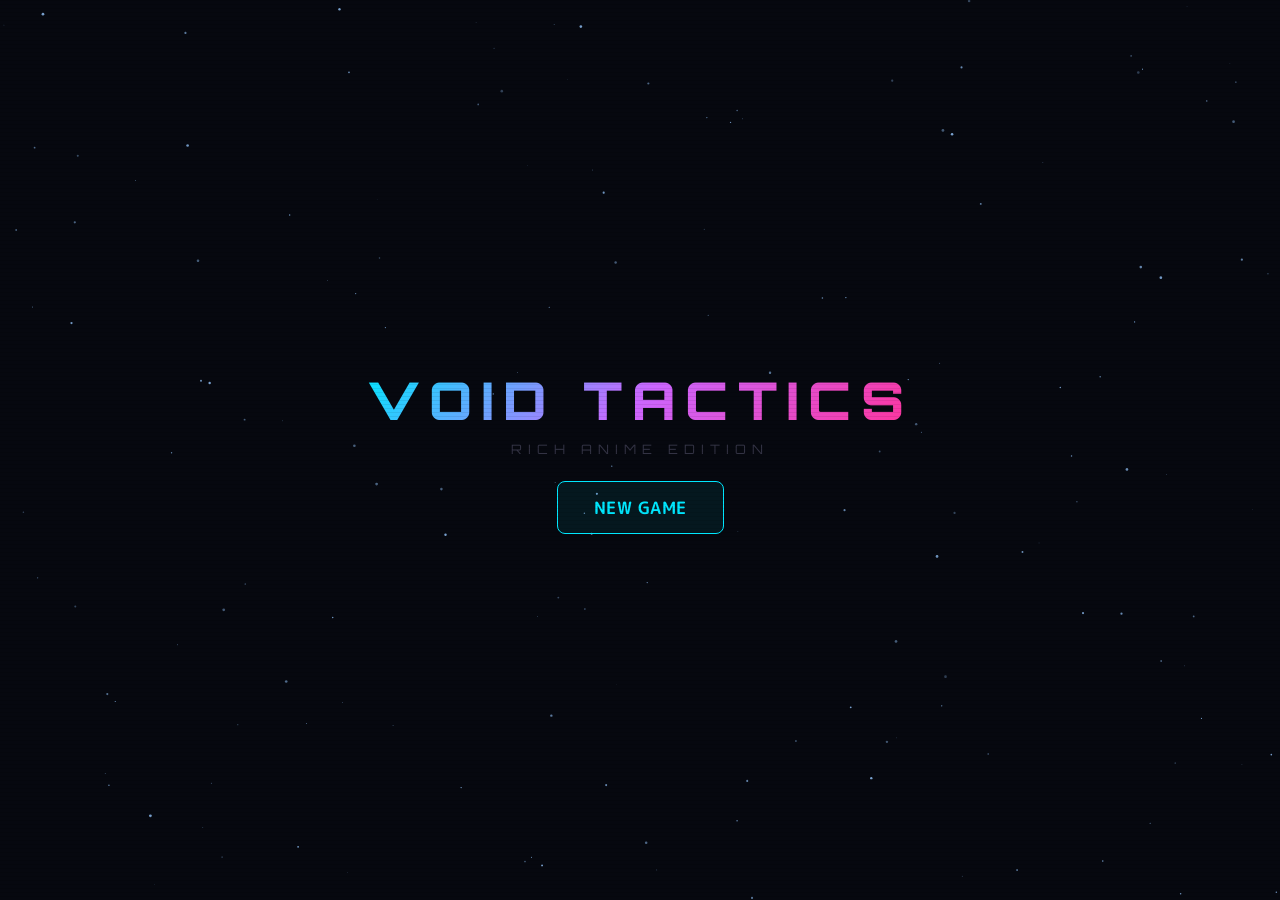
<file: game.html>
<!DOCTYPE html>
<html lang="ja">
<head>
<meta charset="UTF-8">
<title>VOID TACTICS 4.0 - Rich Anime Edition</title>
<link href="https://fonts.googleapis.com/css2?family=M+PLUS+Rounded+1c:wght@400;700;900&family=Orbitron:wght@700;900&display=swap" rel="stylesheet">
<style>
:root{--cyan:#00e8ff;--magenta:#ff3399;--gold:#ffd84d;--green:#44ffaa;--purple:#cc66ff;--bg:#06080f;--panel:rgba(8,12,26,0.82);--border:rgba(0,232,255,0.35);}
*{box-sizing:border-box;user-select:none;font-family:'M PLUS Rounded 1c',sans-serif;}
body{margin:0;background:var(--bg);overflow:hidden;display:flex;justify-content:center;align-items:center;height:100vh;}
#stars-bg{position:fixed;inset:0;pointer-events:none;z-index:0;}
.wrap{position:relative;z-index:1;width:100%;max-width:980px;}
body::after{content:'';position:fixed;inset:0;background:repeating-linear-gradient(0deg,transparent,transparent 3px,rgba(0,0,0,.07) 3px,rgba(0,0,0,.07) 4px);pointer-events:none;z-index:9998;}
.btn{background:rgba(0,232,255,.07);border:1.5px solid var(--cyan);color:var(--cyan);padding:8px 18px;cursor:pointer;transition:.2s;font-family:'M PLUS Rounded 1c',sans-serif;font-weight:700;font-size:13px;letter-spacing:.5px;border-radius:4px;}
.btn:hover{background:var(--cyan);color:#000;box-shadow:0 0 16px var(--cyan);}
.btn:disabled{border-color:#333;color:#444;background:transparent;cursor:not-allowed;box-shadow:none;}
.btn.gold-btn{border-color:var(--gold);color:var(--gold);}
.btn.gold-btn:hover{background:var(--gold);color:#000;box-shadow:0 0 16px var(--gold);}
.btn.big{font-size:17px;padding:13px 36px;border-radius:8px;}
.btn.back{border-color:#334;color:#667;font-size:11px;padding:5px 14px;}
.btn.back:hover{border-color:var(--cyan);color:var(--cyan);}
.screen{display:none;width:100%;flex-direction:column;position:relative;}
.screen.active{display:flex;animation:fadeIn .4s;}
@keyframes fadeIn{from{opacity:0;transform:translateY(8px)}to{opacity:1;transform:none}}
.header{display:flex;justify-content:space-between;align-items:center;padding:8px 16px;background:rgba(0,0,0,.65);border-bottom:1px solid var(--border);margin-bottom:12px;font-size:12px;border-radius:0 0 4px 4px;}
.gold-txt{color:var(--gold);font-weight:900;}
.save-badge{background:rgba(0,255,100,.15);border:1px solid #00ff88;color:#00ff88;padding:2px 8px;border-radius:10px;font-size:11px;}
#screen-start{align-items:center;justify-content:center;height:92vh;gap:16px;}
.title-main{font-family:'Orbitron',sans-serif;font-size:52px;font-weight:900;background:linear-gradient(135deg,var(--cyan),var(--purple),var(--magenta));-webkit-background-clip:text;-webkit-text-fill-color:transparent;letter-spacing:10px;animation:titlePulse 4s infinite;}
@keyframes titlePulse{0%,100%{filter:drop-shadow(0 0 20px rgba(0,232,255,.5))}50%{filter:drop-shadow(0 0 40px rgba(204,102,255,.7))}}
.save-notice{color:#44ffaa;font-size:13px;background:rgba(0,255,100,.1);border:1px solid rgba(0,255,100,.3);padding:6px 18px;border-radius:20px;}
#screen-charselect{height:92vh;align-items:center;overflow:hidden;}
.char-grid{display:grid;grid-template-columns:repeat(4,1fr);gap:14px;width:100%;}
.char-card{background:rgba(8,12,28,.9);border:2px solid #1a2040;border-radius:12px;padding:12px 10px;cursor:pointer;transition:.25s;text-align:center;position:relative;overflow:hidden;}
.char-card::before{content:'';position:absolute;inset:0;background:linear-gradient(135deg,transparent 60%,rgba(255,255,255,.03));pointer-events:none;}
.char-card:hover{border-color:rgba(0,232,255,.6);box-shadow:0 0 20px rgba(0,232,255,.2);transform:translateY(-3px);}
.char-card.selected{border-color:var(--cyan);box-shadow:0 0 25px rgba(0,232,255,.35);}
.char-card.selected .sel-badge{display:block;}
.sel-badge{display:none;position:absolute;top:7px;right:7px;background:var(--cyan);color:#000;font-size:9px;font-weight:900;padding:2px 6px;border-radius:8px;}
.char-class-tag{font-size:10px;font-weight:700;letter-spacing:2px;margin-bottom:4px;opacity:.7;}
.char-name-big{font-size:16px;font-weight:900;margin-bottom:3px;}
.char-flavor{font-size:10px;color:#667;margin-bottom:6px;line-height:1.4;}
.stat-row{display:flex;justify-content:space-between;font-size:10px;color:#556;padding:1px 0;}
.stat-val{color:#aaa;}
#screen-hub{height:92vh;}
.hub-body{display:flex;gap:14px;flex:1;}
.hub-panel{background:var(--panel);border:1px solid var(--border);border-radius:10px;padding:16px;}
.hub-status{width:240px;display:flex;flex-direction:column;align-items:center;gap:10px;}
.hub-shop{flex:1;}
.hub-char-name{font-size:22px;font-weight:900;margin-bottom:2px;}
.hub-stat-grid{width:100%;display:grid;grid-template-columns:1fr 1fr;gap:6px;font-size:12px;}
.stat-box{background:rgba(0,0,0,.4);border:1px solid #1a2040;border-radius:6px;padding:6px 10px;text-align:center;}
.stat-box .s-label{color:#445;font-size:10px;margin-bottom:2px;}
.stat-box .s-val{font-size:18px;font-weight:900;}
.shop-section-title{font-family:'Orbitron',sans-serif;font-size:13px;color:var(--gold);margin:0 0 10px;letter-spacing:2px;}
.shop-item{display:flex;justify-content:space-between;align-items:center;border-bottom:1px solid #0f1428;padding:10px 0;}
.shop-item-desc{font-size:12px;color:#778;margin-top:2px;}
#screen-battle{height:92vh;}
.battle-scene{display:flex;justify-content:space-around;align-items:center;flex:1;gap:10px;}
.battle-card{width:270px;background:var(--panel);border:2px solid var(--border);border-radius:12px;padding:14px;position:relative;transition:.3s;}
#player-card{border-color:rgba(0,232,255,.5);}
#enemy-card{border-color:rgba(255,51,153,.5);}
.card-sprite-area{height:130px;display:flex;align-items:center;justify-content:center;margin-bottom:8px;position:relative;}
canvas{image-rendering:pixelated;image-rendering:crisp-edges;}
.card-name{font-size:17px;font-weight:900;letter-spacing:1px;margin-bottom:6px;}
.efx-row{display:flex;gap:4px;flex-wrap:wrap;min-height:20px;margin-bottom:6px;}
.efx{font-size:10px;font-weight:700;padding:2px 6px;border-radius:8px;}
.efx-buff{background:rgba(0,255,100,.15);border:1px solid #00ff88;color:#00ff88;}
.efx-debuff{background:rgba(255,51,153,.15);border:1px solid var(--magenta);color:var(--magenta);}
.bar-label{font-size:11px;color:#556;margin-bottom:2px;}
.bar-track{width:100%;height:9px;background:#0a0e1a;border-radius:4px;overflow:hidden;margin-bottom:6px;}
.bar-fill{height:100%;border-radius:4px;transition:width .4s cubic-bezier(.4,0,.2,1);}
.hp-fill{background:linear-gradient(90deg,#00cc55,#44ffaa);}
.ep-fill{background:linear-gradient(90deg,#0088dd,var(--cyan));}
.enemy-fill{background:linear-gradient(90deg,#cc0044,var(--magenta));}
.vs-gfx{font-family:'Orbitron',sans-serif;font-size:28px;font-weight:900;color:#1a2040;text-shadow:0 0 20px rgba(0,232,255,.1);}
.battle-bottom{display:grid;grid-template-columns:2fr 1fr;gap:12px;height:185px;}
.cmd-panel{background:rgba(4,8,20,.9);border:1px solid var(--border);border-radius:10px;padding:10px;display:flex;flex-wrap:wrap;gap:6px;align-content:flex-start;overflow-y:auto;}
.log-panel{background:rgba(2,4,12,.95);border:1px solid #111828;border-radius:10px;padding:10px;overflow-y:auto;font-size:11.5px;color:#667;line-height:1.6;}
.log-line{padding:1px 0;}
.skill-btn{font-size:12px!important;padding:6px 12px!important;border-radius:6px!important;}
.dmg-pop{position:absolute;font-size:28px;font-weight:900;pointer-events:none;z-index:300;animation:floatUp .85s forwards;font-family:'Orbitron',sans-serif;}
@keyframes floatUp{0%{opacity:1;transform:translateY(0) scale(1.1)}60%{opacity:1;transform:translateY(-28px) scale(1.2)}100%{opacity:0;transform:translateY(-52px) scale(.9)}}
.heal-pop{color:#44ffaa;text-shadow:0 0 10px #44ffaa;}
@keyframes hitShake{0%,100%{transform:none}25%{transform:translateX(-6px) rotate(-1deg)}75%{transform:translateX(6px) rotate(1deg)}}
.hit-anim{animation:hitShake .28s;}
@keyframes deadFlash{0%,100%{opacity:1}50%{opacity:.2}}
.dead-anim{animation:deadFlash .4s 3;}
</style>
</head>
<body>
<canvas id="stars-bg"></canvas>
<div class="wrap">

<div id="screen-start" class="screen active">
  <div class="title-main">VOID TACTICS</div>
  <div style="font-family:'Orbitron',sans-serif;font-size:13px;color:#334;letter-spacing:6px;margin-top:-8px;">RICH ANIME EDITION</div>
  <div id="start-save-info" style="display:none;" class="save-notice">📁 セーブデータを検出しました</div>
  <div style="display:flex;gap:12px;margin-top:8px;">
    <button class="btn big" onclick="switchScreen('charselect')">NEW GAME</button>
    <button class="btn big gold-btn" id="continue-btn" onclick="continueGame()" style="display:none;">CONTINUE ▶</button>
  </div>
  <button class="btn" onclick="deleteSave()" id="delete-btn" style="display:none;font-size:11px;opacity:.5;margin-top:4px;">セーブ削除</button>
</div>

<div id="screen-charselect" class="screen">
  <div style="display:flex;align-items:center;gap:10px;margin-bottom:12px;">
    <button class="btn back" onclick="switchScreen('start')">◀ BACK</button>
    <div style="flex:1;text-align:center;">
      <div style="font-family:'Orbitron',sans-serif;font-size:20px;color:var(--cyan);letter-spacing:4px;">SELECT AGENT</div>
      <div style="font-size:11px;color:#334;margin-top:2px;">あなたのエージェントを選んでください</div>
    </div>
    <div style="width:70px;"></div>
  </div>
  <div class="char-grid" id="char-grid"></div>
  <div style="text-align:center;margin-top:14px;">
    <button class="btn big gold-btn" onclick="confirmCharSelect()">DEPLOY  ▶▶</button>
  </div>
</div>

<div id="screen-hub" class="screen">
  <div class="header">
    <div style="display:flex;align-items:center;gap:10px;">
      <button class="btn back" onclick="switchScreen('charselect')">◀ キャラ変更</button>
      <span style="color:#334;">BASE CAMP</span>
      <span class="save-badge" id="save-status">💾 SAVED</span>
    </div>
    <div class="gold-txt">🪙 <span id="ui-coin">0</span> &nbsp;│&nbsp; 💎 CORE <span id="ui-core">0</span></div>
  </div>
  <div class="hub-body">
    <div class="hub-panel hub-status">
      <div id="hub-sprite-wrap" style="height:130px;display:flex;align-items:center;justify-content:center;"></div>
      <div class="hub-char-name" id="hub-cname" style="color:var(--cyan);text-align:center;"></div>
      <div style="font-size:11px;color:#445;text-align:center;margin-bottom:8px;" id="hub-ctitle"></div>
      <div class="hub-stat-grid">
        <div class="stat-box"><div class="s-label">MAX HP</div><div class="s-val" id="hub-hp" style="color:var(--green);">-</div></div>
        <div class="stat-box"><div class="s-label">MAX EP</div><div class="s-val" id="hub-ep" style="color:var(--cyan);">-</div></div>
        <div class="stat-box" style="grid-column:span 2"><div class="s-label">BASE ATK</div><div class="s-val" id="hub-atk" style="color:var(--magenta);">-</div></div>
      </div>
      <div style="font-size:11px;color:#445;margin-top:8px;">戦闘数: <span id="hub-battles" style="color:#aaa;">0</span> &nbsp;│&nbsp; 最高Lv: <span id="hub-maxlv" style="color:var(--gold);">-</span></div>
      <button class="btn" style="width:100%;margin-top:12px;font-size:16px;" onclick="startBattle()">⚔ DEPLOY</button>
    </div>
    <div class="hub-panel hub-shop">
      <div class="shop-section-title">◆ BLACK MARKET</div>
      <div class="shop-item">
        <div><div style="font-weight:700;">MAX HP +20</div><div class="shop-item-desc">耐久力を強化する</div></div>
        <button class="btn" onclick="buyUpgrade('hp',50)">🪙 50</button>
      </div>
      <div class="shop-item">
        <div><div style="font-weight:700;">MAX EP +10</div><div class="shop-item-desc">スキル使用回数を増やす</div></div>
        <button class="btn" onclick="buyUpgrade('ep',50)">🪙 50</button>
      </div>
      <div class="shop-item">
        <div><div style="font-weight:700;">BASE ATK +5</div><div class="shop-item-desc">攻撃力を底上げする</div></div>
        <button class="btn" onclick="buyUpgrade('atk',100)">🪙 100</button>
      </div>
      <div class="shop-item">
        <div><div style="font-weight:700;color:var(--purple);">VOID AWAKENING</div><div class="shop-item-desc">VOIDコアで全ステータス+15%(1回のみ)</div></div>
        <button class="btn" style="border-color:var(--purple);color:var(--purple);" onclick="buyVoidAwaken()">💎 3 CORE</button>
      </div>
    </div>
  </div>
</div>

<div id="screen-battle" class="screen">
  <div class="header">
    <div style="display:flex;align-items:center;gap:10px;">
      <button class="btn back" onclick="retreatBattle()">◀ 撤退</button>
      <div style="color:var(--magenta);font-family:'Orbitron',sans-serif;font-size:12px;letter-spacing:2px;">⚔ VOID SECTOR</div>
    </div>
    <div class="gold-txt">🪙 <span id="battle-coin">0</span></div>
  </div>
  <div class="battle-scene">
    <div id="player-card" class="battle-card">
      <div class="card-name" id="b-pname" style="color:var(--cyan);">-</div>
      <div class="card-sprite-area"><canvas id="player-sprite" width="128" height="128" style="width:128px;height:128px;"></canvas></div>
      <div class="efx-row" id="player-efx"></div>
      <div class="bar-label">HP <span id="p-hp-txt" style="color:var(--green);font-weight:700;">-</span>/<span id="p-maxhp">-</span></div>
      <div class="bar-track"><div id="p-hp-bar" class="bar-fill hp-fill" style="width:100%"></div></div>
      <div class="bar-label">EP <span id="p-ep-txt" style="color:var(--cyan);font-weight:700;">-</span>/<span id="p-maxep">-</span></div>
      <div class="bar-track"><div id="p-ep-bar" class="bar-fill ep-fill" style="width:100%"></div></div>
    </div>
    <div class="vs-gfx">VS</div>
    <div id="enemy-card" class="battle-card">
      <div class="card-name" id="b-ename" style="color:var(--magenta);">-</div>
      <div class="card-sprite-area"><canvas id="enemy-sprite" width="128" height="128" style="width:128px;height:128px;"></canvas></div>
      <div class="efx-row" id="enemy-efx"></div>
      <div class="bar-label">HP <span id="e-hp-txt" style="color:var(--magenta);font-weight:700;">-</span>/<span id="e-maxhp">-</span></div>
      <div class="bar-track"><div id="e-hp-bar" class="bar-fill enemy-fill" style="width:100%"></div></div>
    </div>
  </div>
  <div class="battle-bottom">
    <div class="cmd-panel" id="cmd-panel"></div>
    <div class="log-panel" id="log-panel"></div>
  </div>
</div>

</div><script>
// ═══════════════════════════════════════════
// STARFIELD
// ═══════════════════════════════════════════
(function(){
  var cv=document.getElementById('stars-bg'), cx=cv.getContext('2d');
  cv.width=window.innerWidth; cv.height=window.innerHeight;
  var S=[];
  for(var i=0;i<160;i++) S.push({x:Math.random()*cv.width,y:Math.random()*cv.height,r:Math.random()*1.2+.2,s:Math.random()*.4+.6,t:Math.random()*Math.PI*2});
  (function loop(){
    cx.clearRect(0,0,cv.width,cv.height);
    for(var i=0;i<S.length;i++){
      var s=S[i]; s.t+=.008*s.s;
      var a=.3+.5*Math.abs(Math.sin(s.t));
      cx.beginPath(); cx.arc(s.x,s.y,s.r,0,Math.PI*2);
      cx.fillStyle='rgba(150,200,255,'+a+')'; cx.fill();
    }
    requestAnimationFrame(loop);
  })();
})();

// ═══════════════════════════════════════════
// PIXEL ENGINE (4x Scale)
// ═══════════════════════════════════════════
var SC=4;
function px(c,x,y,col){
  if(x<0||x>31||y<0||y>31)return;
  c.fillStyle=col; c.fillRect(x*SC,y*SC,SC,SC);
}
function pxs(c,arr,col){ for(var i=0;i<arr.length;i++) px(c,arr[i][0],arr[i][1],col); }
function pxr(c,x1,y1,x2,y2,col){ c.fillStyle=col; c.fillRect(x1*SC,y1*SC,(x2-x1+1)*SC,(y2-y1+1)*SC); }
function pxclr(c){ c.clearRect(0,0,128,128); }

// ═══════════════════════════════════════════
// BLINK & ANIMATION SYSTEM
// ═══════════════════════════════════════════
var G_TICK=0;
var BLINKS={};
function initBlink(id){ BLINKS[id]={on:false,next:100+Math.floor(Math.random()*100),end:0}; }
function getBlink(id){
  var b=BLINKS[id]; if(!b)return false;
  if(G_TICK>=b.next&&!b.on){ b.on=true; b.end=G_TICK+7; }
  if(b.on&&G_TICK>=b.end){ b.on=false; b.next=G_TICK+100+Math.floor(Math.random()*160); }
  return b.on;
}

// ちびキャラ顔描画
function drawChibiFace(c, cx, cy, eyeColor, blink, blushColor) {
  var skin = '#ffe8d6';
  pxr(c, cx-6, cy-5, cx+6, cy+3, skin);
  pxr(c, cx-5, cy-6, cx+5, cy-6, skin);
  pxs(c, [[cx-7,cy-3],[cx-7,cy-2],[cx-7,cy-1],[cx-7,cy],[cx-7,cy+1],[cx+7,cy-3],[cx+7,cy-2],[cx+7,cy-1],[cx+7,cy],[cx+7,cy+1]], skin);
  pxr(c, cx-4, cy+4, cx+4, cy+4, skin);
  c.fillStyle = blushColor || 'rgba(255,150,150,0.5)';
  c.fillRect((cx-7)*SC, (cy+1)*SC, 3*SC, 2*SC); c.fillRect((cx+4)*SC, (cy+1)*SC, 3*SC, 2*SC);
  if (blink) {
    pxr(c, cx-6, cy, cx-2, cy, '#331122'); pxr(c, cx+2, cy, cx+6, cy, '#331122');
  } else {
    pxr(c, cx-6, cy-3, cx-2, cy+1, '#ffffff'); pxr(c, cx+2, cy-3, cx+6, cy+1, '#ffffff');
    pxr(c, cx-5, cy-2, cx-3, cy+1, eyeColor); pxr(c, cx+3, cy-2, cx+5, cy+1, eyeColor);
    px(c, cx-4, cy-1, '#000000'); px(c, cx-4, cy, '#000000'); px(c, cx+4, cy-1, '#000000'); px(c, cx+4, cy, '#000000');
    px(c, cx-5, cy-2, '#ffffff'); px(c, cx-4, cy-3, '#ffffff'); px(c, cx+3, cy-2, '#ffffff'); px(c, cx+4, cy-3, '#ffffff');
    pxr(c, cx-6, cy-4, cx-2, cy-4, '#221133'); px(c, cx-7, cy-3, '#221133');
    pxr(c, cx+2, cy-4, cx+6, cy-4, '#221133'); px(c, cx+7, cy-3, '#221133');
  }
  px(c, cx, cy+3, '#ff88aa');
}

// ═══════════════════════════════════════════
// RICH FRAME-BY-FRAME ANIMATION (手描き感のあるコマ送り)
// ═══════════════════════════════════════════
var LUNA = {id:'luna', draw:function(c, t) {
  pxclr(c);
  var blink = getBlink('luna');
  // アニメーションフレーム (0, 1, 2, 3 の4コマ)
  var frame = Math.floor(t / 12) % 4; 
  var bOffset = (frame === 1) ? 1 : 0; // 呼吸で体が沈む
  var hOffset = [0, 1, 2, 1][frame];   // 髪が風でなびく
  var stOffset = [0, -1, -2, -1][frame]; // 杖の浮遊
  
  var hair = '#ff66aa', hairD = '#cc3377', dress = '#ee2277', dressL = '#ff88bb';

  // ツインテール後部 (コマ送りで形が変わる)
  pxr(c, 2-hOffset, 10+hOffset, 7, 24+hOffset, hairD);
  pxr(c, 24+hOffset, 10-hOffset, 29, 24-hOffset, hairD);
  
  // 体・足
  pxr(c, 11, 19, 19, 27-bOffset, dress);
  pxr(c, 10, 24-bOffset, 20, 28-bOffset, dressL); 
  pxr(c, 13, 28-bOffset, 14, 30, '#ffe8d6'); 
  pxr(c, 16, 28-bOffset, 17, 30, '#ffe8d6');

  // 顔・前髪
  drawChibiFace(c, 15, 12 + bOffset, '#00ccff', blink);
  pxr(c, 10, 5+bOffset, 20, 9+bOffset, hair);
  pxr(c, 9, 8+bOffset, 11, 14+bOffset, hair);
  pxr(c, 19, 8+bOffset, 21, 14+bOffset, hair);
  pxs(c, [[14,9+bOffset],[15,10+bOffset],[16,9+bOffset]], hair);

  // 魔法の杖
  var staffY = 14 + stOffset;
  pxr(c, 5, staffY, 6, staffY+14, '#ffdd66');
  c.fillStyle = 'rgba(0, 232, 255, ' + (0.3 + frame*0.1) + ')';
  c.fillRect(1*SC, (staffY-4)*SC, 10*SC, 10*SC);
  pxr(c, 4, staffY-2, 7, staffY+1, '#00ffff'); 
  px(c, 5, staffY-1, '#ffffff');
}};

var GANT={id:'gant', draw:function(c,t){
  pxclr(c);
  var blink = getBlink('gant');
  var frame = Math.floor(t / 14) % 4;
  var bOffset = (frame === 2) ? 1 : 0; 
  var hOffset = [0, -1, 0, 1][frame]; // アホ毛の揺れ
  var swOffset = [0, 0, 1, 1][frame]; // 剣の構え揺れ

  var hair='#5c3a21', hairH='#8a5531', armC='#2255aa', armL='#5588ee';

  pxr(c, 10, 19, 20, 26-bOffset, armC);
  pxr(c, 12, 19, 18, 26-bOffset, armL);
  pxr(c, 11, 26-bOffset, 14, 31, '#333344');
  pxr(c, 16, 26-bOffset, 19, 31, '#333344');

  drawChibiFace(c, 15, 13 + bOffset, '#ffaa00', blink);
  pxr(c, 10, 6+bOffset, 20, 10+bOffset, hair);
  pxs(c, [[9,10+bOffset],[9,11+bOffset],[21,10+bOffset],[21,11+bOffset]], hair);
  
  // アホ毛
  pxs(c, [[14, 4+bOffset+hOffset], [15, 4+bOffset+hOffset], [16, 5+bOffset+hOffset]], hairH);
  
  // 剣
  var swY = 12 + bOffset + swOffset;
  pxr(c, 24, swY, 26, swY+16, '#cccccc');
  pxr(c, 25, swY+1, 25, swY+15, '#ffffff');
  pxr(c, 22, swY+12, 28, swY+13, '#ddaa00');
  pxr(c, 24, swY+14, 26, swY+18, '#aa5522');
  
  c.fillStyle = 'rgba(100, 200, 255, ' + (0.1 + (frame%2)*0.1) + ')';
  c.fillRect(23*SC, (swY-2)*SC, 5*SC, 15*SC);
}};

var FORS={id:'fors', draw:function(c,t){
  pxclr(c);
  var frame = Math.floor(t / 15) % 4;
  var bOffset = (frame === 1 || frame === 2) ? 1 : 0;
  var plumeOffset = [0, 1, 2, 1][frame];

  var mt='#778899', mtL='#aabbcc', mtD='#445566';

  pxr(c, 9, 18, 23, 28-bOffset, mt);
  pxr(c, 12, 19, 20, 27-bOffset, mtL);
  pxr(c, 11, 28-bOffset, 15, 31, mtD);
  pxr(c, 17, 28-bOffset, 21, 31, mtD);

  pxr(c, 8, 6+bOffset, 24, 18+bOffset, mtD);
  pxr(c, 9, 7+bOffset, 23, 17+bOffset, mt);
  
  pxr(c, 10, 11+bOffset, 22, 14+bOffset, '#111122');
  var eyeGlow = (frame % 2 === 0) ? '#ffcc00' : '#ff8800';
  pxr(c, 12, 12+bOffset, 14, 13+bOffset, eyeGlow);
  pxr(c, 18, 12+bOffset, 20, 13+bOffset, eyeGlow);
  
  // 兜の羽飾り
  pxr(c, 15+plumeOffset, 1+bOffset, 17+plumeOffset, 7+bOffset, '#cc2233');

  // 盾
  pxr(c, 2, 14, 8, 29, mtD);
  pxr(c, 3, 15, 7, 28, mtL);
  pxr(c, 4, 18, 6, 25, '#cc2233'); 
}};

var SHADOW={id:'shadow', draw:function(c,t){
  pxclr(c);
  var blink=getBlink('shadow');
  var frame = Math.floor(t / 12) % 4;
  var bOffset = (frame === 2) ? 1 : 0;
  var capeOffset = [0, 1, 2, 1][frame];
  var orbOffset = [0, -1, -2, -1][frame];
  
  var hat='#221133', robe='#331144', teal='#00ffaa';

  // マント・後ろ髪
  pxr(c, 6, 16, 26, 30-bOffset, robe);
  pxr(c, 3, 14+capeOffset, 10, 26+capeOffset, '#110822');
  pxr(c, 22, 14-capeOffset, 29, 26-capeOffset, '#110822');

  drawChibiFace(c, 15, 14 + bOffset, teal, blink, 'rgba(150,50,150,0.4)');

  pxr(c, 4, 9+bOffset, 28, 11+bOffset, hat);
  pxr(c, 10, 2+bOffset, 22, 9+bOffset, hat);
  pxr(c, 12, 0+bOffset, 20, 2+bOffset, hat);
  pxr(c, 10, 8+bOffset, 22, 9+bOffset, teal);

  // オーブ
  var orb1Y = 20 + orbOffset;
  var orb2Y = 15 - orbOffset;
  c.fillStyle = 'rgba(0, 255, 170, ' + (0.5 + frame*0.1) + ')';
  c.fillRect(4*SC, orb1Y*SC, 3*SC, 3*SC);
  c.fillRect(25*SC, orb2Y*SC, 2*SC, 2*SC);
}};

// ═══════════════════════════════════════════
// ENEMIES
// ═══════════════════════════════════════════
var VOID_CREEPER={draw:function(c,t){
  pxclr(c);
  var pulse=Math.sin(t*.15)>0;
  c.fillStyle=pulse?'rgba(150,0,255,0.08)':'rgba(150,0,255,0.14)'; c.fillRect(0,0,128,128);
  var body='#1d0033', bL='#3d0066', bD='#0f0022', eye='#ff00ff';
  pxr(c,4,5,27,19,body);
  for(var x=5;x<=26;x++) px(c,x,4,body);
  for(var y=6;y<=18;y++){ px(c,3,y,body); px(c,28,y,body); }
  pxs(c,[[4,20],[5,20],[6,20],[7,20],[8,20],[20,20],[21,20],[22,20],[23,20],[24,20],[25,20],[26,20],[27,20]],body);
  pxr(c,7,21,24,22,body);
  for(var x=4;x<=27;x++) px(c,x,5,bL);
  pxs(c,[[5,5],[6,5],[5,6],[5,7]],bL);
  pxr(c,5,9,10,14,eye); pxr(c,20,9,25,14,eye);
  pxs(c,[[6,10],[7,10],[8,10]],'#330033'); pxs(c,[[21,10],[22,10],[23,10]],'#330033');
  c.fillStyle=pulse?'rgba(255,0,255,0.55)':'rgba(255,0,255,0.40)';
  c.fillRect(5*SC,9*SC,6*SC,6*SC); c.fillRect(20*SC,9*SC,6*SC,6*SC);
  px(c,10,9,'#ffffff'); px(c,25,9,'#ffffff');
  pxr(c,6,16,25,18,bD);
  for(var x=6;x<=25;x+=2) px(c,x,16,'#eeeeee');
  for(var x=7;x<=24;x+=2) px(c,x,17,'#eeeeee');
  var tm=pulse?1:0;
  pxs(c,[[2,14+tm],[1,15+tm],[1,16+tm],[2,17+tm],[1,18+tm],[29,13-tm],[30,14-tm],[30,15-tm],[29,16-tm]],body);
  pxs(c,[[8,23+tm],[7,24+tm],[8,25+tm],[15,22-tm],[16,24-tm],[22,23+tm],[23,24+tm]],body);
  if(Math.sin(t*.08)>0){ c.strokeStyle='rgba(180,0,255,0.25)'; c.lineWidth=2; c.strokeRect(3*SC,4*SC,25*SC,17*SC); }
}};

var VOID_PHANTOM={draw:function(c,t){
  pxclr(c);
  var F=Math.sin(t*.10)>0?1:0; var pulse=Math.sin(t*.14)>0;
  c.fillStyle=pulse?'rgba(0,60,200,0.10)':'rgba(0,60,200,0.06)'; c.fillRect(0,0,128,128);
  var ghost='#001233', gL='#002055', gD='#000822', eye='#00ddff';
  pxr(c,4,4+F,27,19+F,ghost);
  for(var x=6;x<=25;x++) px(c,x,3+F,ghost);
  for(var x=8;x<=23;x++) px(c,x,2+F,ghost);
  for(var y=6+F;y<=13+F;y++){ px(c,3,y,ghost); px(c,28,y,ghost); }
  pxs(c,[[4,4+F],[5,4+F],[6,4+F],[4,5+F],[4,6+F]],gL);
  for(var x=4;x<=27;x+=2) px(c,x,20+F,ghost);
  if(pulse){ for(var x=5;x<=27;x+=3) px(c,x,21+F,gD); }
  else      { for(var x=3;x<=26;x+=3) px(c,x,21+F,gD); }
  pxr(c,6,9+F,11,14+F,eye); pxr(c,20,9+F,25,14+F,eye);
  pxs(c,[[7,10+F],[8,10+F],[9,10+F]],'#001144'); pxs(c,[[21,10+F],[22,10+F],[23,10+F]],'#001144');
  c.fillStyle=pulse?'rgba(0,200,255,0.55)':'rgba(0,200,255,0.40)';
  c.fillRect(6*SC,(9+F)*SC,6*SC,6*SC); c.fillRect(20*SC,(9+F)*SC,6*SC,6*SC);
  px(c,11,9+F,'#ffffff'); px(c,25,9+F,'#ffffff');
  pxr(c,9,16+F,22,17+F,gD); pxr(c,10,17+F,21,18+F,ghost);
  var pts=[[4,4],[27,4],[3,14],[28,14],[6,3],[25,3]];
  for(var i=0;i<pts.length;i++){
    c.fillStyle=pulse?'rgba(0,200,255,0.32)':'rgba(0,200,255,0.20)';
    c.fillRect(pts[i][0]*SC,(pts[i][1]+F)*SC,SC,SC);
  }
}};

var VOID_BEAST={draw:function(c,t){
  pxclr(c);
  var walk=(t%30)<15; var growl=Math.sin(t*.14)>0;
  var body='#1a0800', bO='#3a1800', fur='#2a1200', eye='#ff4400', claw='#665544';
  pxr(c,3,8,28,23,body);
  for(var x=3;x<=28;x++){ px(c,x,8,fur); px(c,x,23,fur); }
  var furpts=[[3,10],[3,12],[3,14],[3,16],[3,18],[3,20],[28,10],[28,12],[28,14],[28,16],[28,18],[28,20]];
  for(var i=0;i<furpts.length;i++) px(c,furpts[i][0],furpts[i][1],fur);
  pxr(c,10,13,21,20,bO);
  pxr(c,7,3,24,9,body);
  pxs(c,[[4,2],[5,2],[6,3],[6,4],[5,4],[5,1],[26,2],[27,2],[25,3],[25,4],[26,4],[26,1]],fur);
  px(c,5,3,'#331100'); px(c,26,3,'#331100');
  pxr(c,8,5,12,8,eye); pxr(c,19,5,23,8,eye);
  px(c,10,6,'#110000'); px(c,21,6,'#110000');
  c.fillStyle='rgba(255,68,0,0.32)'; c.fillRect(8*SC,5*SC,5*SC,4*SC); c.fillRect(19*SC,5*SC,5*SC,4*SC);
  px(c,12,5,'#ffaa88'); px(c,23,5,'#ffaa88');
  pxr(c,11,9,20,12,'#2a1000');
  px(c,12,11,'#110800'); px(c,19,11,'#110800');
  pxr(c,9,13,22,14,growl?'#331100':'#220a00');
  if(growl) pxs(c,[[10,13],[11,13],[12,13],[19,13],[20,13],[21,13]],'#eeeeee');
  var lo=walk?1:0;
  for(var y=24;y<=29;y++){
    px(c,5+lo,y,body); px(c,6+lo,y,body); px(c,7+lo,y,body);
    px(c,24-lo,y,body); px(c,25-lo,y,body); px(c,26-lo,y,body);
  }
  pxs(c,[[4+lo,29],[5+lo,30],[7+lo,30],[23-lo,30],[25-lo,29],[26-lo,30]],claw);
  pxs(c,[[29,18],[30,17],[31,16],[31,15],[30,14]],fur);
}};

// ═══════════════════════════════════════════
// ANIMATION LOOP
// ═══════════════════════════════════════════
initBlink('luna'); initBlink('gant'); initBlink('shadow'); initBlink('fors');

var rafRunning=false;
var animTargets=[];

function startLoop(){
  if(rafRunning)return; rafRunning=true;
  (function loop(){
    G_TICK++;
    for(var i=0;i<animTargets.length;i++){ var a=animTargets[i]; a.tick++; a.def.draw(a.ctx,a.tick); }
    requestAnimationFrame(loop);
  })();
}

function HDAnimator(canvasId,spriteDef){
  this.cvs=document.getElementById(canvasId);
  if(!this.cvs)return;
  this.cvs.width=128; this.cvs.height=128;
  this.ctx=this.cvs.getContext('2d');
  this.def=spriteDef;
  this.entry={ctx:this.ctx,def:spriteDef,tick:0};
}
HDAnimator.prototype.start=function(){ this.stop(); animTargets.push(this.entry); startLoop(); };
HDAnimator.prototype.stop=function(){ var i=animTargets.indexOf(this.entry); if(i>=0)animTargets.splice(i,1); };

// ═══════════════════════════════════════════
// SAVE / LOAD / STATE
// ═══════════════════════════════════════════
var SAVE_KEY='voidtactics_v4_sd';
function saveGame(){
  try{ localStorage.setItem(SAVE_KEY,JSON.stringify({pData:pData,selectedCharId:selectedCharId,eData:{level:eData.level||1}})); }catch(e){}
  var b=document.getElementById('save-status');
  if(b){ b.textContent='💾 SAVED'; b.style.color='#44ffaa'; b.style.borderColor='#44ffaa'; }
}
function loadSave(){
  try{
    var raw=localStorage.getItem(SAVE_KEY); if(!raw)return false;
    var d=JSON.parse(raw); if(!d||!d.selectedCharId)return false;
    selectedCharId=d.selectedCharId;
    selectedCharDef=null;
    for(var i=0;i<CHARACTER_DEFS.length;i++){ if(CHARACTER_DEFS[i].id===selectedCharId){ selectedCharDef=CHARACTER_DEFS[i]; break; } }
    if(!selectedCharDef)return false;
    pData=d.pData; eData={level:(d.eData&&d.eData.level)||1};
    return true;
  }catch(e){return false;}
}
function continueGame(){ if(loadSave()) switchScreen('hub'); }
function deleteSave(){
  if(!confirm('セーブデータを削除しますか？'))return;
  localStorage.removeItem(SAVE_KEY);
  var ids=['start-save-info','continue-btn','delete-btn'];
  for(var i=0;i<ids.length;i++){ var el=document.getElementById(ids[i]); if(el) el.style.display='none'; }
}
function checkSaveOnStart(){
  try{
    var raw=localStorage.getItem(SAVE_KEY); if(!raw)return;
    var d=JSON.parse(raw);
    if(d&&d.selectedCharId){
      document.getElementById('start-save-info').style.display='block';
      document.getElementById('continue-btn').style.display='inline-block';
      document.getElementById('delete-btn').style.display='inline-block';
    }
  }catch(e){}
}

// ═══════════════════════════════════════════
// CHARACTERS & SKILLS
// ═══════════════════════════════════════════
var CHARACTER_DEFS=[
  {id:'luna',  name:'ルナ',   title:'MAGE GIRL',  sprite:LUNA,  color:'#cc66ff',baseHp:80, baseEp:80, baseAtk:18,desc:'高い魔法火力・可憐な魔法少女',  statD:{hp:'★★☆',ep:'★★★★★',atk:'★★★★★'},skills:['attack','magic_burst','poison','mana_shield','buff']},
  {id:'gant',  name:'ガント', title:'WARRIOR BOY',sprite:GANT,  color:'#4488ee',baseHp:120,baseEp:45, baseAtk:14,desc:'剣と盾で戦うバランス型の少年', statD:{hp:'★★★★',ep:'★★☆',atk:'★★★★'},  skills:['attack','heavy','taunt','heal_minor','defend']},
  {id:'fors',  name:'フォルス',title:'IRON KNIGHT',sprite:FORS,  color:'#aabbcc',baseHp:150,baseEp:30, baseAtk:11,desc:'鉄壁の守りの重装甲騎士',     statD:{hp:'★★★★★',ep:'★☆☆',atk:'★★★'},   skills:['attack','shield_bash','defend','heal','taunt']},
  {id:'shadow',name:'シャドウ',title:'DARK WITCH', sprite:SHADOW,color:'#00ffaa',baseHp:90, baseEp:75, baseAtk:16,desc:'毒と呪いを操る謎めいた魔女',   statD:{hp:'★★☆',ep:'★★★★',atk:'★★★★'},  skills:['attack','curse','poison','buff','magic_burst']},
];
var SKILLS={
  attack:     {name:'通常攻撃',         ep:0,  action:function(a,d,bs){dealDmg(a,d,1.0,bs);}},
  heavy:      {name:'ヘヴィスマッシュ',  ep:15, action:function(a,d,bs){dealDmg(a,d,1.8,bs);}},
  magic_burst:{name:'マジック・バースト',ep:20, action:function(a,d,bs){dealDmg(a,d,2.0,bs);}},
  shield_bash:{name:'シールドバッシュ',  ep:10, action:function(a,d,bs){dealDmg(a,d,1.2,bs);applyBuff(d,bs,'atk_down',2,'ATKダウン');}},
  taunt:      {name:'挑発',             ep:8,  action:function(a,d,bs){applyBuff(a,bState.player,'def_up',2,'防御UP');}},
  defend:     {name:'ガード体制',        ep:12, action:function(a,d,bs){applyBuff(a,bState.player,'def_up',3,'防御UP');}},
  poison:     {name:'アシッド・ボム',    ep:20, action:function(a,d,bs){applyBuff(d,bs,'poison',3,'毒');}},
  curse:      {name:'ダーク・カース',    ep:22, action:function(a,d,bs){applyBuff(d,bs,'poison',3,'毒');applyBuff(d,bs,'atk_down',3,'ATKダウン');}},
  buff:       {name:'オーバードライブ',  ep:25, action:function(a,d,bs){applyBuff(a,bState.player,'atk_up',3,'ATK UP');}},
  mana_shield:{name:'マナシールド',      ep:18, action:function(a,d,bs){applyBuff(a,bState.player,'def_up',3,'防御UP');pData.ep=Math.min(pData.maxEp,pData.ep+15);logMsg('EPが15回復！','var(--cyan)');}},
  heal_minor: {name:'応急キット',        ep:15, action:function(a,d,bs){healHP(a,.25);}},
  heal:       {name:'リペアキット',      ep:30, action:function(a,d,bs){healHP(a,.40);}},
};
var ENEMY_DEFS=[
  {name:'VOID CREEPER',sprite:VOID_CREEPER,baseHp:120,baseAtk:10},
  {name:'VOID PHANTOM',sprite:VOID_PHANTOM,baseHp:100,baseAtk:13},
  {name:'VOID BEAST',  sprite:VOID_BEAST,  baseHp:140,baseAtk:15},
];

var selectedCharId=null, selectedCharDef=null;
var pData={}, eData={};
var bState={player:{buffs:[]},enemy:{buffs:[]}};
var isPlayerTurn=false, pAnim=null, eAnim=null;
var battleCount=0, maxEnemyLevel=1;

function switchScreen(id){
  var screens=document.querySelectorAll('.screen');
  for(var i=0;i<screens.length;i++) screens[i].classList.remove('active');
  document.getElementById('screen-'+id).classList.add('active');
  if(id==='hub') updateHubUI();
}
function retreatBattle(){
  if(!confirm('撤退しますか？（コインは保持されます）'))return;
  if(pAnim)pAnim.stop(); if(eAnim)eAnim.stop();
  saveGame(); showToast('🚶 撤退しました'); switchScreen('hub');
}

// ═══════════════════════════════════════════
// LOGIC
// ═══════════════════════════════════════════
function initCharSelect(){
  var grid=document.getElementById('char-grid'); grid.innerHTML='';
  for(var ci=0;ci<CHARACTER_DEFS.length;ci++){
    (function(cd){
      var card=document.createElement('div'); card.className='char-card'; card.id='cc-'+cd.id; card.style.borderColor=cd.color+'44';
      var cvs=document.createElement('canvas'); cvs.width=128; cvs.height=128;
      cvs.style.cssText='image-rendering:pixelated;image-rendering:crisp-edges;width:96px;height:96px;display:block;margin:0 auto 6px;';
      card.appendChild(cvs);
      if(cd.sprite.id) initBlink(cd.sprite.id);
      cd.sprite.draw(cvs.getContext('2d'),0);
      var info=document.createElement('div');
      info.innerHTML='<div class="sel-badge">✓ SELECT</div><div class="char-class-tag" style="color:'+cd.color+'">'+cd.title+'</div><div class="char-name-big" style="color:'+cd.color+'">'+cd.name+'</div><div class="char-flavor">'+cd.desc+'</div><div class="stat-row"><span>HP</span><span class="stat-val">'+cd.statD.hp+'</span></div><div class="stat-row"><span style="color:var(--cyan)">EP</span><span class="stat-val">'+cd.statD.ep+'</span></div><div class="stat-row"><span style="color:var(--magenta)">ATK</span><span class="stat-val">'+cd.statD.atk+'</span></div>';
      card.appendChild(info); card.addEventListener('click',function(){selectChar(cd.id);}); grid.appendChild(card);
      animTargets.push({ctx:cvs.getContext('2d'),def:cd.sprite,tick:0});
    })(CHARACTER_DEFS[ci]);
  }
  startLoop();
}

function selectChar(id){
  selectedCharId=id;
  var cards=document.querySelectorAll('.char-card');
  for(var i=0;i<cards.length;i++) cards[i].classList.remove('selected');
  document.getElementById('cc-'+id).classList.add('selected');
}

function confirmCharSelect(){
  if(!selectedCharId){alert('キャラクターを選んでください！');return;}
  for(var i=0;i<CHARACTER_DEFS.length;i++){ if(CHARACTER_DEFS[i].id===selectedCharId){ selectedCharDef=CHARACTER_DEFS[i]; break; } }
  
  // ★バグ修正：既存のコインやコアを保存してから初期化する
  var savedCoin = (pData && pData.coin) ? pData.coin : 0;
  var savedCore = (pData && pData.core) ? pData.core : 0;
  
  pData={maxHp:selectedCharDef.baseHp,hp:selectedCharDef.baseHp,maxEp:selectedCharDef.baseEp,ep:selectedCharDef.baseEp,atk:selectedCharDef.baseAtk,coin:savedCoin,core:savedCore,awakened:false};
  eData={level:0}; battleCount=0; maxEnemyLevel=1;
  saveGame(); switchScreen('hub');
}

function updateHubUI(){
  if(!selectedCharDef)return;
  document.getElementById('hub-cname').innerText=selectedCharDef.name; document.getElementById('hub-ctitle').innerText=selectedCharDef.title;
  document.getElementById('ui-coin').innerText=pData.coin; document.getElementById('ui-core').innerText=pData.core;
  document.getElementById('hub-hp').innerText=pData.maxHp; document.getElementById('hub-ep').innerText=pData.maxEp;
  document.getElementById('hub-atk').innerText=pData.atk; document.getElementById('hub-battles').innerText=battleCount;
  document.getElementById('hub-maxlv').innerText='Lv.'+maxEnemyLevel;
  var wrap=document.getElementById('hub-sprite-wrap'); wrap.innerHTML='';
  var cvs=document.createElement('canvas'); cvs.width=128; cvs.height=128;
  cvs.style.cssText='image-rendering:pixelated;image-rendering:crisp-edges;width:120px;height:120px;'; wrap.appendChild(cvs);
  if(window._hubE){ var idx=animTargets.indexOf(window._hubE); if(idx>=0)animTargets.splice(idx,1); }
  window._hubE={ctx:cvs.getContext('2d'),def:selectedCharDef.sprite,tick:0}; animTargets.push(window._hubE); startLoop();
}

function buyUpgrade(type,cost){
  if(pData.coin<cost){showToast('💰 コインが不足しています');return;}
  pData.coin-=cost;
  if(type==='hp')pData.maxHp+=20; if(type==='ep')pData.maxEp+=10; if(type==='atk')pData.atk+=5;
  saveGame(); updateHubUI(); showToast('✅ アップグレード完了！');
}
function buyVoidAwaken(){
  if(pData.awakened){showToast('❌ すでに覚醒済みです');return;}
  if(pData.core<3){showToast('💎 VOIDコアが不足しています');return;}
  pData.core-=3; pData.maxHp=Math.floor(pData.maxHp*1.15); pData.maxEp=Math.floor(pData.maxEp*1.15); pData.atk=Math.floor(pData.atk*1.15); pData.awakened=true;
  saveGame(); updateHubUI(); showToast('🌟 VOID AWAKENING 発動！全ステータス+15%！');
}
function showToast(msg){
  var t=document.createElement('div');
  t.style.cssText='position:fixed;bottom:30px;left:50%;transform:translateX(-50%);background:rgba(0,10,30,.96);border:1px solid var(--cyan);color:var(--cyan);padding:10px 24px;border-radius:20px;font-size:14px;z-index:10000;font-family:M PLUS Rounded 1c,sans-serif;font-weight:700;pointer-events:none;';
  t.innerText=msg; document.body.appendChild(t); setTimeout(function(){t.remove();},2200);
}

function startBattle(){
  pData.hp=pData.maxHp; pData.ep=pData.maxEp; bState={player:{buffs:[]},enemy:{buffs:[]}};
  var eDef=ENEMY_DEFS[Math.floor(Math.random()*ENEMY_DEFS.length)];
  eData.level=(eData.level||0)+1; if(eData.level>maxEnemyLevel)maxEnemyLevel=eData.level;
  eData.name=eDef.name; eData.maxHp=eDef.baseHp+eData.level*25; eData.hp=eData.maxHp; eData.atk=eDef.baseAtk+eData.level*3; eData.spriteDef=eDef.sprite;
  document.getElementById('log-panel').innerHTML=''; logMsg('⚔ '+eData.name+' Lv.'+eData.level+' が現れた！','var(--magenta)');
  buildCmds(); switchScreen('battle');
  var pc=document.getElementById('player-card'); pc.style.borderColor=selectedCharDef.color+'88'; pc.style.boxShadow='0 0 20px '+selectedCharDef.color+'22';
  document.getElementById('b-pname').innerText=selectedCharDef.name; document.getElementById('b-pname').style.color=selectedCharDef.color;
  if(pAnim)pAnim.stop(); if(eAnim)eAnim.stop();
  pAnim=new HDAnimator('player-sprite',selectedCharDef.sprite); eAnim=new HDAnimator('enemy-sprite',eData.spriteDef);
  pAnim.start(); eAnim.start(); updateBUI(); isPlayerTurn=true; toggleBtns(false);
}
function buildCmds(){
  var pnl=document.getElementById('cmd-panel'); pnl.innerHTML='';
  for(var i=0;i<selectedCharDef.skills.length;i++){
    (function(sid){
      var sk=SKILLS[sid]; var b=document.createElement('button'); b.className='btn skill-btn'; b.dataset.sid=sid;
      b.innerHTML=sk.name+' <span style="opacity:.6;font-size:10px;">EP:'+sk.ep+'</span>';
      b.onclick=function(){execPlayerTurn(sid);}; pnl.appendChild(b);
    })(selectedCharDef.skills[i]);
  }
}
function updateBUI(){
  document.getElementById('battle-coin').innerText=pData.coin; document.getElementById('p-hp-txt').innerText=Math.floor(pData.hp);
  document.getElementById('p-maxhp').innerText=pData.maxHp; document.getElementById('p-ep-txt').innerText=Math.floor(pData.ep);
  document.getElementById('p-maxep').innerText=pData.maxEp; document.getElementById('e-hp-txt').innerText=Math.floor(eData.hp);
  document.getElementById('e-maxhp').innerText=eData.maxHp; document.getElementById('b-ename').innerText=eData.name+' Lv.'+eData.level;
  var pHp=pData.hp/pData.maxHp*100, pEp=pData.ep/pData.maxEp*100, eHp=eData.hp/eData.maxHp*100;
  var phpBar=document.getElementById('p-hp-bar'); phpBar.style.width=Math.max(0,pHp)+'%';
  phpBar.style.background=pHp<25?'linear-gradient(90deg,#cc0000,#ff3300)':'linear-gradient(90deg,#00cc55,#44ffaa)';
  document.getElementById('p-ep-bar').style.width=Math.max(0,pEp)+'%'; document.getElementById('e-hp-bar').style.width=Math.max(0,eHp)+'%';
  if(isPlayerTurn){ var btns=document.querySelectorAll('.skill-btn'); for(var i=0;i<btns.length;i++) btns[i].disabled=pData.ep<SKILLS[btns[i].dataset.sid].ep; }
  renderEfx('player-efx',bState.player.buffs); renderEfx('enemy-efx',bState.enemy.buffs);
}
function renderEfx(id,buffs){
  var el=document.getElementById(id); el.innerHTML='';
  for(var i=0;i<buffs.length;i++){ var b=buffs[i]; var sp=document.createElement('span'); sp.className='efx '+((b.type==='poison'||b.type==='atk_down')?'efx-debuff':'efx-buff'); sp.innerText=b.name+'('+b.duration+')'; el.appendChild(sp); }
}
function logMsg(msg,color){ color=color||'#556'; var pnl=document.getElementById('log-panel'); pnl.innerHTML+='<div class="log-line" style="color:'+color+'">'+msg+'</div>'; pnl.scrollTop=pnl.scrollHeight; }
function toggleBtns(dis){ var btns=document.querySelectorAll('.skill-btn'); for(var i=0;i<btns.length;i++) btns[i].disabled=dis; }
function execPlayerTurn(sid){
  var sk=SKILLS[sid]; if(!isPlayerTurn||pData.ep<sk.ep)return;
  isPlayerTurn=false; toggleBtns(true); pData.ep-=sk.ep; logMsg(selectedCharDef.name+'の【'+sk.name+'】！',selectedCharDef.color);
  if(pAnim&&pAnim.cvs){ pAnim.cvs.style.transition='transform .15s'; pAnim.cvs.style.transform='scale(1.3) translateX(12px)'; setTimeout(function(){pAnim.cvs.style.transform='scale(1)';},220); }
  sk.action(pData,eData,bState.enemy); updateBUI(); if(checkEnd())return;
  setTimeout(function(){processTurn(pData,bState.player,selectedCharDef.name);if(checkEnd())return;setTimeout(enemyTurn,900);},650);
}
function enemyTurn(){
  logMsg(eData.name+'のターン！','var(--magenta)'); var heavy=Math.random()<.3; logMsg('【'+(heavy?'ヴォイド・スマッシュ':'通常攻撃')+'】！');
  if(eAnim&&eAnim.cvs){ eAnim.cvs.style.transition='transform .15s'; eAnim.cvs.style.transform='scale(1.3) translateX(-12px)'; setTimeout(function(){eAnim.cvs.style.transform='scale(1)';},220); }
  dealDmg(eData,pData,heavy?1.6:1.0,bState.player); updateBUI(); if(checkEnd())return;
  setTimeout(function(){ processTurn(eData,bState.enemy,eData.name); if(checkEnd())return; pData.ep=Math.min(pData.maxEp,pData.ep+10); isPlayerTurn=true; updateBUI(); logMsg('▶ あなたのターン','#334'); },650);
}
function dealDmg(atk,def,mult,defState){
  var atkState=(atk===pData)?bState.player:bState.enemy; var av=atk.atk;
  for(var i=0;i<atkState.buffs.length;i++){ if(atkState.buffs[i].type==='atk_up') av*=1.5; if(atkState.buffs[i].type==='atk_down') av*=.75; }
  for(var i=0;i<defState.buffs.length;i++){ if(defState.buffs[i].type==='def_up') mult*=.55; }
  var dmg=Math.floor(av*mult*(.88+Math.random()*.24)); def.hp=Math.max(0,def.hp-dmg);
  logMsg(dmg+' ダメージ！','#aaa'); spawnPop((def===eData)?'enemy-card':'player-card',dmg,'#ffffff'); shakeCard((def===eData)?'enemy-card':'player-card');
}
function applyBuff(target,stateObj,type,duration,name){
  var ex=null; for(var i=0;i<stateObj.buffs.length;i++) if(stateObj.buffs[i].type===type){ex=stateObj.buffs[i];break;}
  if(ex) ex.duration=duration; else stateObj.buffs.push({type:type,duration:duration,name:name});
  logMsg(name+'を付与！('+duration+'ターン)',(type==='poison'||type==='atk_down')?'var(--magenta)':'var(--green)');
}
function healHP(target,pct){
  var amt=Math.floor(target.maxHp*pct); target.hp=Math.min(target.maxHp,target.hp+amt);
  logMsg('HP +'+amt+' 回復！','var(--green)'); spawnPop((target===pData)?'player-card':'enemy-card','+'+amt,'#44ffaa',true);
}
function processTurn(charData,stateObj,name){
  for(var i=0;i<stateObj.buffs.length;i++){
    if(stateObj.buffs[i].type==='poison'){
      var pd=Math.floor(charData.maxHp*.1); charData.hp=Math.max(0,charData.hp-pd);
      logMsg(name+' 毒ダメージ '+pd+'！','var(--magenta)'); spawnPop((charData===pData)?'player-card':'enemy-card',pd,'#ff44aa'); break;
    }
  }
  for(var i=0;i<stateObj.buffs.length;i++) stateObj.buffs[i].duration--;
  var newBuf=[]; for(var i=0;i<stateObj.buffs.length;i++) if(stateObj.buffs[i].duration>0) newBuf.push(stateObj.buffs[i]);
  stateObj.buffs=newBuf; updateBUI();
}
function spawnPop(cardId,val,color,isHeal){
  var card=document.getElementById(cardId); var pop=document.createElement('div'); pop.className='dmg-pop'+(isHeal?' heal-pop':'');
  pop.innerText=val; pop.style.color=color; pop.style.top=(15+Math.random()*35)+'%'; pop.style.left=(20+Math.random()*35)+'%';
  pop.style.textShadow='0 0 10px '+color; card.appendChild(pop); setTimeout(function(){pop.remove();},900);
}
function shakeCard(cardId){
  var card=document.getElementById(cardId); card.classList.remove('hit-anim'); void card.offsetWidth; card.classList.add('hit-anim');
  setTimeout(function(){card.classList.remove('hit-anim');},350);
}
function checkEnd(){
  if(eData.hp<=0){
    logMsg('🎉 ENEMY DESTROYED!','var(--green)');
    if(eAnim){ eAnim.stop(); if(eAnim.cvs){ eAnim.cvs.style.filter='brightness(0.1)'; eAnim.cvs.style.transition='filter .8s'; } }
    var coin=Math.floor(20+Math.random()*35*eData.level); pData.coin+=coin; battleCount++; logMsg('🪙 VOID COIN x'+coin+' 獲得！','var(--gold)');
    if(Math.random()<.25){ pData.core++; logMsg('💎 VOID CORE x1 ドロップ！！','var(--purple)'); }
    saveGame(); setTimeout(function(){ if(eAnim&&eAnim.cvs)eAnim.cvs.style.filter=''; showToast('🎊 勝利！ベースキャンプに帰還します'); setTimeout(function(){switchScreen('hub');},1200); },1600);
    return true;
  }
  if(pData.hp<=0){
    logMsg('💀 AGENT DOWN...','var(--magenta)'); if(pAnim&&pAnim.cvs) pAnim.cvs.classList.add('dead-anim'); saveGame();
    setTimeout(function(){ if(pAnim&&pAnim.cvs)pAnim.cvs.classList.remove('dead-anim'); showToast('😢 敗北…でも装備はキープされます'); setTimeout(function(){switchScreen('hub');},1200); },1600);
    return true;
  }
  return false;
}

initCharSelect(); checkSaveOnStart();
</script>
</body>
</html>
</file>
